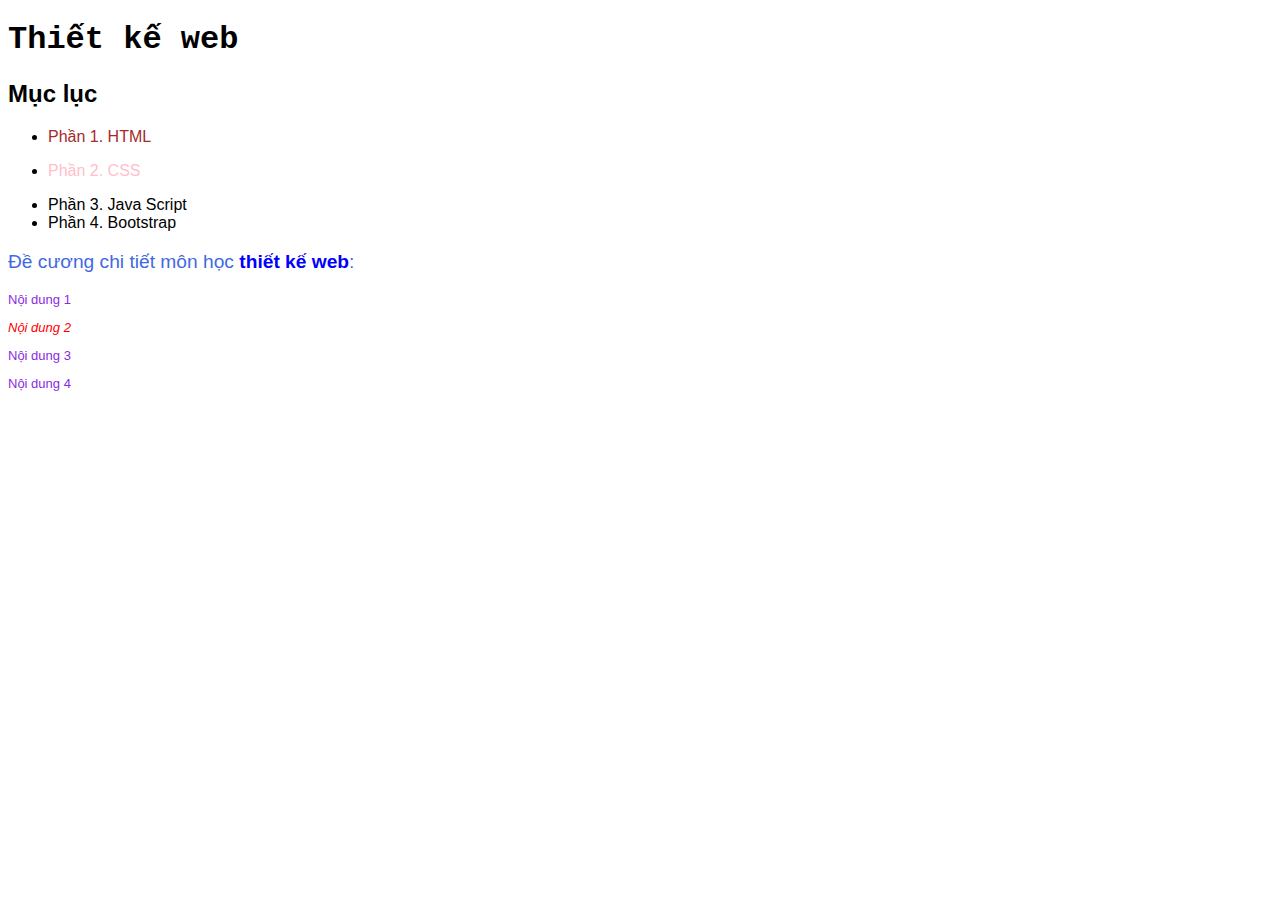
<file: BT_13/index.html>
<!DOCTYPE html>
<html>

<head>
    <title>Giới thiệu về CSS</title>
    <meta charset="UTF-8" />
    <link rel="stylesheet" type="text/css" href="css/styles.css" />
</head>

<body>
    <h1>Thiết kế web</h1>
    <h2>Mục lục</h2>
    <ul>
        <li><a>Phần 1. HTML</a></li>
        <li><p><a>Phần 2. CSS</a></p></li>
        <li>Phần 3. Java Script</li>
        <li>Phần 4. Bootstrap</li>
    </ul>
    <p id="decuong">Đề cương chi tiết môn học <b>thiết kế web</b>: </p>
    <p class="noidung quantrong">Nội dung 1</p>
    <p class="noidung"><i>Nội dung 2</i></p>
    <p class="noidung">Nội dung 3</p>
    <p class="noidung">Nội dung 4</p>
</body>
</html>
</file>
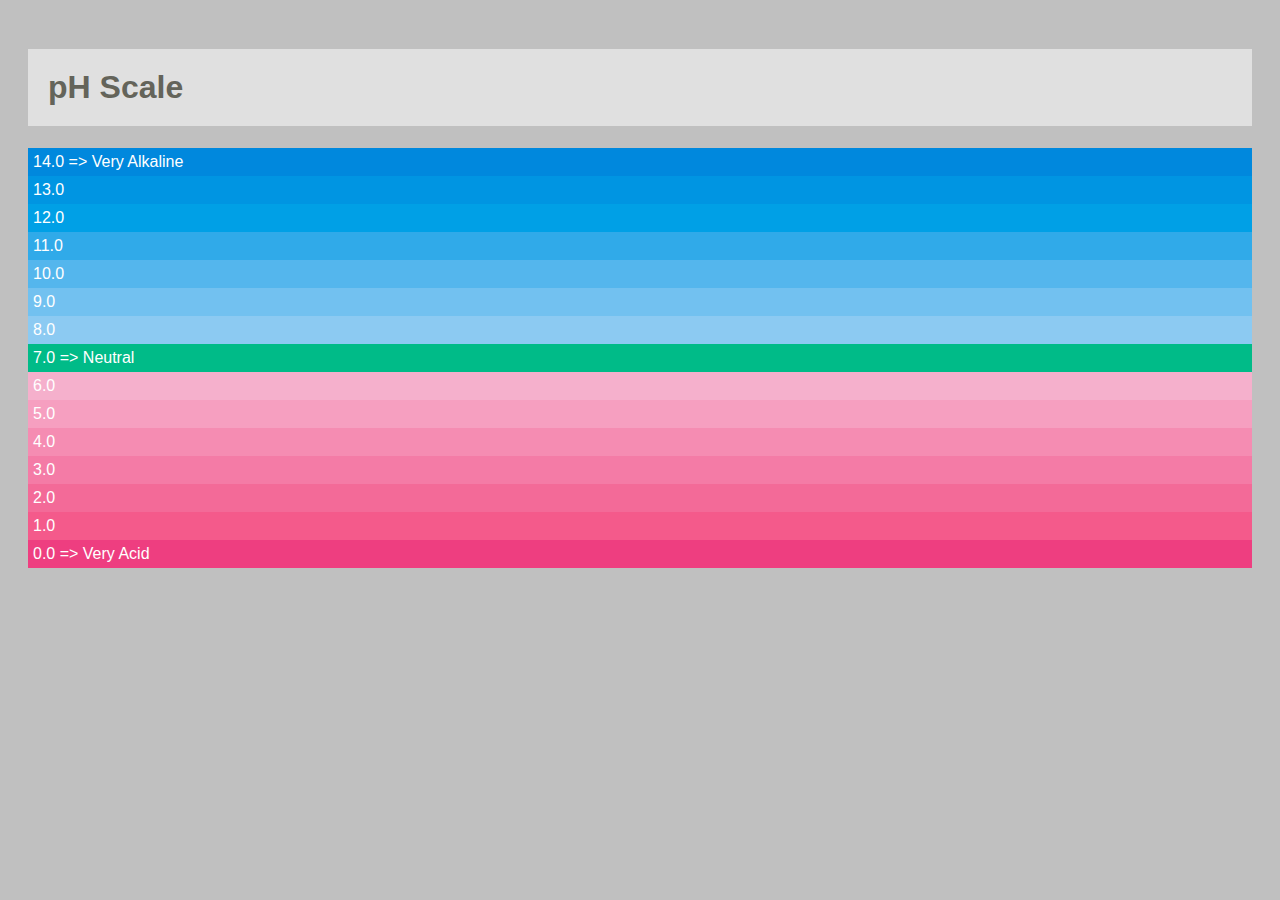
<file: BT_14/index.html>
<!DOCTYPE html>
<html>

<head>
    <title>Giới thiệu về CSS</title>
    <meta charset="UTF-8" />
    <link rel="stylesheet" type="text/css" href="css/styles.css" />
</head>

<body>
    <h1>pH Scale</h1>
    <p class="fourteen">14.0 => Very Alkaline</p>    
    <p class="thirteen">13.0</p>    
    <p class="twelve">12.0</p>    
    <p class="eleven">11.0</p>    
    <p class="ten">10.0</p>    
    <p class="nine">9.0</p>    
    <p class="eight">8.0</p>    
    <p class="seven">7.0 => Neutral</p>    
    <p class="six">6.0</p>    
    <p class="five">5.0</p>    
    <p class="four">4.0</p>    
    <p class="three">3.0</p>    
    <p class="two">2.0</p>    
    <p class="one">1.0</p>    
    <p class="zero">0.0 => Very Acid</p>    
</body>
</html>
</file>
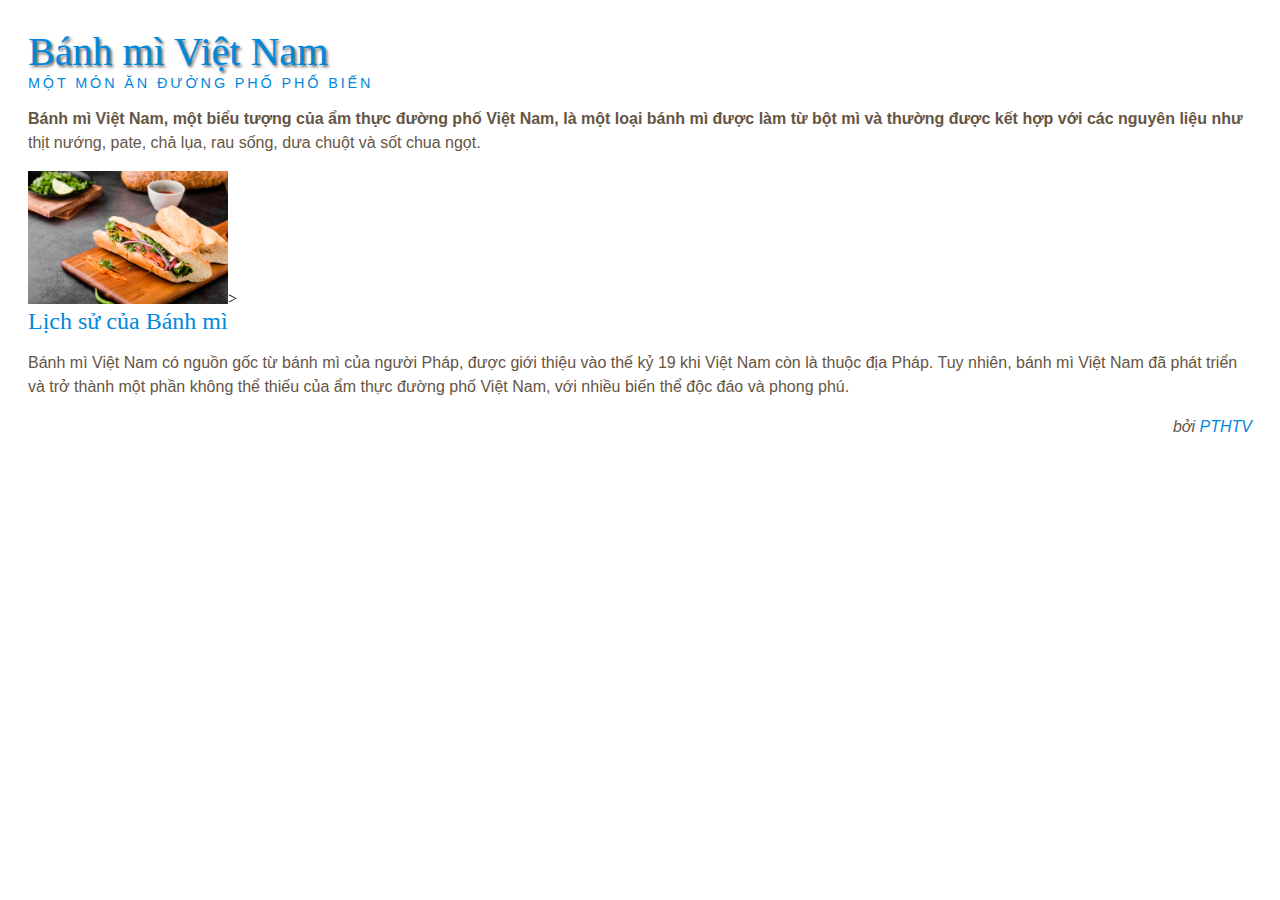
<file: BT_15/index.html>
<!DOCTYPE html>
<html>

<head>
    <title>Giới thiệu về bánh mì</title>
    <meta charset="UTF-8" />
    <style type="text/css">
        body{
            padding: 20px;
        }
        h1, h2, h3, a {
            font-weight: normal;
            color: #0088dd;
            margin: 0px;
        }
        h1 {
            font-family: Georgia, 'Times New Roman', Times, serif;
            font-size: 250%;
            text-shadow: 2px 2px 3px #666666;
        }
        h2 {
            font-family: 'Gill Sans', 'Gill Sans MT', Calibri, 'Trebuchet MS', sans-serif;
            font-size: 90%;
            text-transform: uppercase;
            letter-spacing: 0.2em;
        }
        h3 {
            font-size: 150%;
        }
        p {
            font-family: Arial, Verdana, san-serif;
            line-height: 1.5em;
            color: #665544;
        }
        p.intro::first-line{
            font-weight: bold;
        }
        .credits {
            font-style: italic;
            text-align: right;
        }
        a {
            text-decoration: none;
        }
        a:hover{
            text-decoration: underline;
        }
    </style>
</head>

<body>
    <h1>Bánh mì Việt Nam</h1>
    <h2>Một món ăn đường phố phổ biến</h2>
    <p class="intro">Bánh mì Việt Nam, một biểu tượng của ẩm thực đường phố Việt Nam, là một loại bánh mì được làm từ
        bột mì và thường được kết hợp với các nguyên liệu như thịt nướng, pate, chả lụa, rau sống, dưa chuột và sốt chua
        ngọt.</p>
    <img src="banhmi.jpg" width="200px"/>>
    <h3>Lịch sử của Bánh mì</h3>
    <p>Bánh mì Việt Nam có nguồn gốc từ bánh mì của người Pháp, được giới thiệu vào thế kỷ 19 khi Việt Nam còn là thuộc
        địa Pháp. Tuy nhiên, bánh mì Việt Nam đã phát triển và trở thành một phần không thể thiếu của ẩm thực đường phố
        Việt Nam, với nhiều biến thể độc đáo và phong phú.</p>
    <p class="credits">bởi <a href="https://PTHTV.vn">PTHTV</a></p>
</body>

</html>
</file>
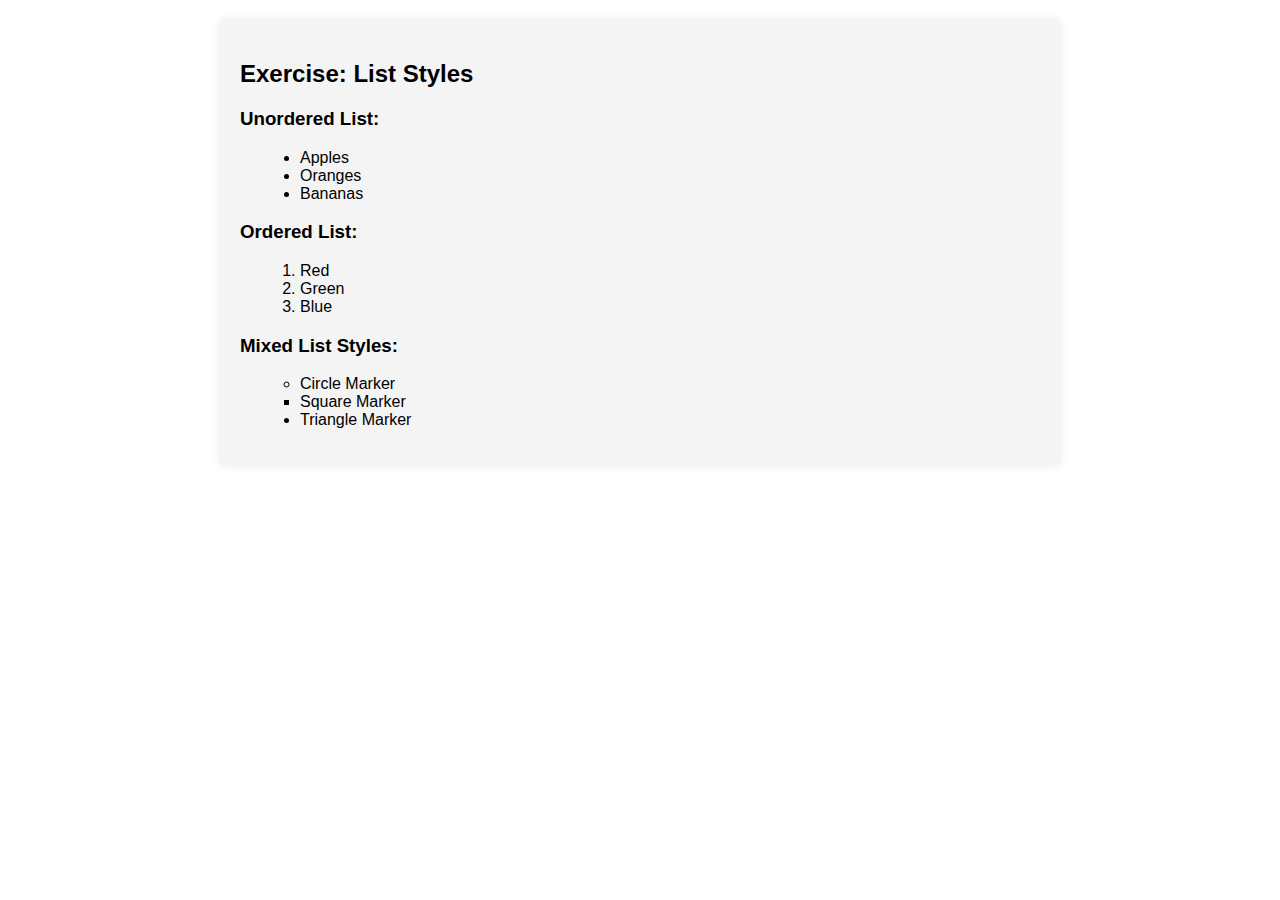
<file: BT_17/index.html>
<!DOCTYPE html>
<html lang="en">
<head>
  <meta charset="UTF-8">
  <meta name="viewport" content="width=device-width, initial-scale=1.0">
  <title>List Exercise</title>
  <style>
    body {
      font-family: Arial, sans-serif;
      margin: 0;
      padding: 0;
    }

    .container {
      max-width: 800px;
      margin: 20px auto;
      padding: 20px;
      background-color: #f4f4f4;
      border-radius: 5px;
      box-shadow: 0 0 10px rgba(0, 0, 0, 0.1);
    }

    ul, ol {
      margin-left: 20px;
    }

    .inside-list {
      list-style-position: inside;
    }

    .outside-list {
      list-style-position: outside;
    }

    .mixed-list {
      list-style-type: none;
    }

    .circle {
      list-style-type: circle;
    }

    .square {
      list-style-type: square;
    }

    .triangle {
      list-style-type: disc;
    }
  </style>
</head>
<body>
  <div class="container">
    <h2>Exercise: List Styles</h2>

    <h3>Unordered List:</h3>
    <ul>
      <li>Apples</li>
      <li>Oranges</li>
      <li>Bananas</li>
    </ul>

    <h3>Ordered List:</h3>
    <ol>
      <li>Red</li>
      <li>Green</li>
      <li>Blue</li>
    </ol>

    <h3>Mixed List Styles:</h3>
    <ul class="mixed-list">
      <li class="circle">Circle Marker</li>
      <li class="square">Square Marker</li>
      <li class="triangle">Triangle Marker</li>
    </ul>
  </div>
</body>
</html>
</file>
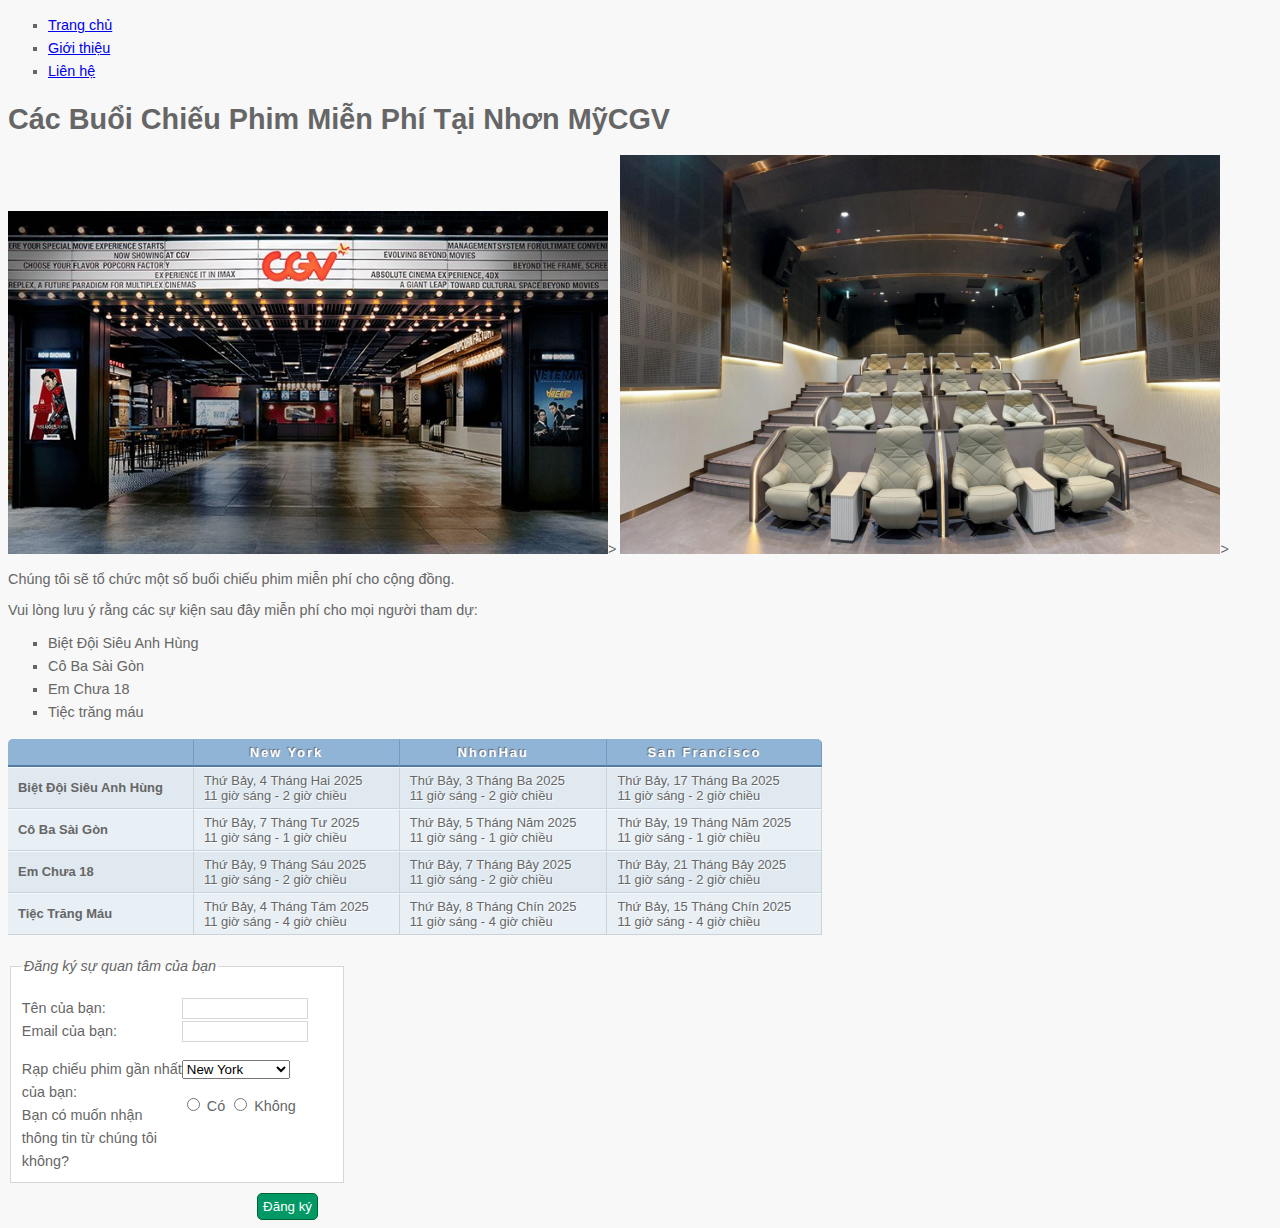
<file: BT_19/index.html>
<!DOCTYPE html>
<html lang="vi">

<head>
    <meta charset="UTF-8">
    <title>Bài tập về LIST, TABLE, FORM</title>
    <style>
        body {
            font-family: Arial, Helvetica, sans-serif;
            font-size: 90%;
            color: #666;
            background-color: #f8f8f8;
        }

        li {
            list-style-type: square;
            line-height: 1.6em;
        }

        table {
            border-spacing: 0px;
        }

        th,
        td {
            padding: 5px 30px 5px 10px;
            border-spacing: 0px;
            font-size: 90%;
            margin: 0px;
            text-align: left;
            background-color: #e0e9f0;
            border-top: 1px solid #f1f8fe;
            border-bottom: 1px solid #cbd2d8;
            border-right: 1px solid #cbd2d8;
        }

        tr.head th {
            color: #fff;
            background-color: #90b4d6;
            border-bottom: 2px solid #547ca0;
            border-right: 1px solid #749abe;
            border-top: 1px solid #90b4d6;
            text-align: center;
            text-shadow: -1px -1px 1px #666;
            letter-spacing: 0.15em;
        }

        td {
            text-shadow: 1px 1px 1px #fff;
        }

        tr.even td,
        tr.even th {
            background-color: #e8eff5;
        }

        tr.head th:first-child {
            -webkit-border-top-left: 5px;
            -moz-border-radius-topleft: 5px;
            border-top-left-radius: 5px;
        }

        tr.head th:last-child {
            -webkit-border-top-right: 5px;
            -moz-border-radius-topright: 5px;
            border-top-right-radius: 5px;
        }

        fieldset {
            width: 310px;
            margin-top: 20px;
            border: 1px solid #d6d6d6;
            background-color: #ffffff;
            line-height: 1.6em;
        }

        legend {
            font-style: italic;
            color: #666666;
        }

        input[type="text"] {
            width: 120px;
            border: 1px solid #d6d6d6;
            padding: 2px;
            outline: none;
        }

        input[type="text"]:focus,
        input[type="text"]:hover {
            border: 1px solid #d0e2f0;
            border: 1px solid #999;
        }

        input[type="submit"] {
            border: 1px solid #006633;
            background-color: #009966;
            color: #FFFFFF;
            border-radius: 5px;
            padding: 5px;
            margin-top: 10px;

        }
        input[type="submit"]:hover {
            border: 1px solid #006633;
            background-color: #00CC33;
            color: #FFFFFF;
            cursor: pointer;
        }
        .title{
            float: left;
            width: 160px;
            clear: left;
        }
        .submit{
            width: 310px;
            text-align: right;
        }
    </style>
</head>

<body>
    <ul id="navigation">
        <li><a href="#" class="on">Trang chủ</a></li>
        
        <li><a href="#">Giới thiệu</a></li>
        <li><a href="#">Liên hệ</a></li>
    </ul>
    <h1>Các Buổi Chiếu Phim Miễn Phí Tại Nhơn MỹCGV</h1>
    <img src="CGV.jpg" width="600px"/>>
    <img src="MP.png" width="600px"/>>
    
    <p>Chúng tôi sẽ tổ chức một số buổi chiếu phim miễn phí cho cộng đồng.</p>
    <p>Vui lòng lưu ý rằng các sự kiện sau đây miễn phí cho mọi người tham dự:</p>
    <ul>
        <li>Biệt Đội Siêu Anh Hùng</li>
        <li>Cô Ba Sài Gòn</li>
        <li>Em Chưa 18</li>
        <li>Tiệc trăng máu</li>
    </ul>
    <table>
        <tr class="head">
            <th></th>
            <th>New York</th>
            <th>NhonHau</th>
            <th>San Francisco</th>
        </tr>
        <tr>
            <th>Biệt Đội Siêu Anh Hùng</th>
            <td>Thứ Bảy, 4 Tháng Hai 2025<br />11 giờ sáng - 2 giờ chiều</td>
            <td>Thứ Bảy, 3 Tháng Ba 2025<br />11 giờ sáng - 2 giờ chiều</td>
            <td>Thứ Bảy, 17 Tháng Ba 2025<br />11 giờ sáng - 2 giờ chiều</td>
        </tr>
        <tr class="even">
            <th>Cô Ba Sài Gòn</th>
            <td>Thứ Bảy, 7 Tháng Tư 2025<br />11 giờ sáng - 1 giờ chiều</td>
            <td>Thứ Bảy, 5 Tháng Năm 2025<br />11 giờ sáng - 1 giờ chiều</td>
            <td>Thứ Bảy, 19 Tháng Năm 2025<br />11 giờ sáng - 1 giờ chiều</td>
        </tr>
        <tr>
            <th>Em Chưa 18</th>
            <td>Thứ Bảy, 9 Tháng Sáu 2025<br />11 giờ sáng - 2 giờ chiều</td>
            <td>Thứ Bảy, 7 Tháng Bảy 2025<br />11 giờ sáng - 2 giờ chiều</td>
            <td>Thứ Bảy, 21 Tháng Bảy 2025<br />11 giờ sáng - 2 giờ chiều</td>
        </tr>
        <tr class="even">
            <th>Tiệc Trăng Máu</th>
            <td>Thứ Bảy, 4 Tháng Tám 2025<br />11 giờ sáng - 4 giờ chiều</td>
            <td>Thứ Bảy, 8 Tháng Chín 2025<br />11 giờ sáng - 4 giờ chiều</td>
            <td>Thứ Bảy, 15 Tháng Chín 2025<br />11 giờ sáng - 4 giờ chiều</td>
        </tr>
    </table>
    <form action="http://www.example.com/form.php" method="get">
        <fieldset>
            <legend>Đăng ký sự quan tâm của bạn</legend>
            <p><label class="title" for="name">Tên của bạn:</label>
                <input type="text" name="name" id="name"><br />
                <label class="title" for="email">Email của bạn:</label>
                <input type="text" name="email" id="email">
            </p>
            <p><label for="location" class="title">Rạp chiếu phim gần nhất của bạn:</label>
                <select name="location" id="location">
                    <option value="ny">New York</option>
                    <option value="il">NhonHau</option>
                    <option value="ca">San Francisco</option>
                </select>
            </p>
            <span class="title">Bạn có muốn nhận thông tin từ chúng tôi không?</span>
            <label><input type="radio" name="member" value="yes" /> Có</label>
            <label><input type="radio" name="member" value="no" /> Không</label></p>
        </fieldset>
        <div class="submit"><input type="submit" value="Đăng ký" /></div>
    </form>
</body>

</html>
</file>
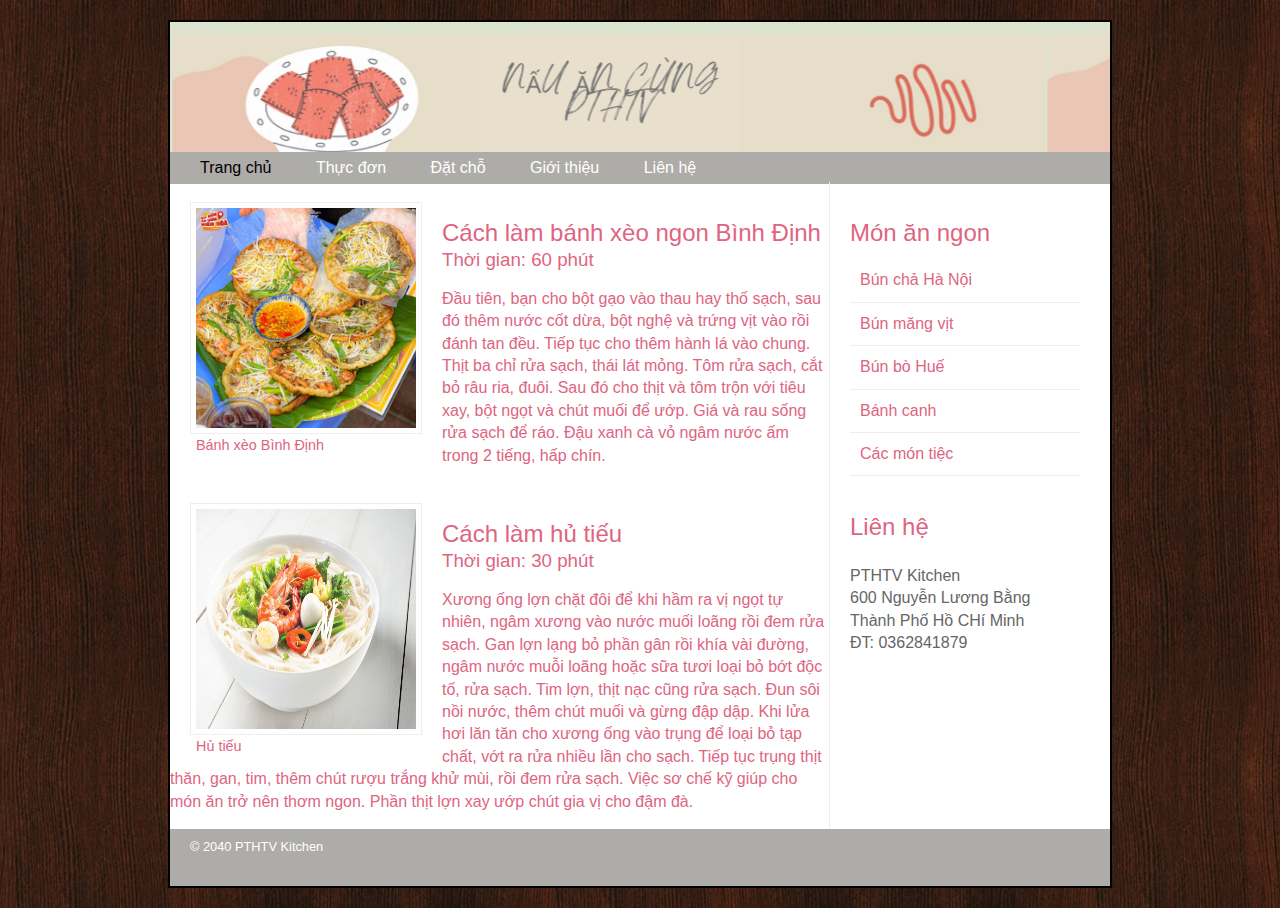
<file: BT_23/index.html>
<!DOCTYPE html>
<html>

<head>
    <title>HTML5 Layout</title>
    <style type="text/css">
        body, section, footer, aside, nav, article, figure, figcaption {
            display: block;
        }
        body{
            color: #666666;
            background-color: #f9f8f6;
            background-image: url("images/dark-wood.jpg");
            background-position: center;
            font-family: Verdana, Geneva, Tahoma, sans-serif;
            line-height: 1.4em;
            margin: 0px;            
        }
        .wrapper{
            width: 940px;
            margin: 20px auto 20px auto;
            background-color: #ffffff;
            border: 2px solid #000000;
        }
        header {
            height: 160px;
            background-image: url("images/header.png");
        }
        h1 {
            text-indent: -9999px;
            width: 940px;
            height: 130px;
            margin: 0;
        }
        nav, footer {
            clear: both;
            color: #ffffff;
            background-color: #aeaca8;;
        }
        nav ul {
            margin: 0px;
            padding: 5px 0px 5px 30px;
        }
        nav li {
            display: inline;
            margin-right: 40px;
        }
        nav li a{
            color: #ffffff;
        }
        nav li a:hover{
            color: #000000;
        }
        nav li a.current {
            color: #000000;
        }
        a {
            color: #de6581;
            text-decoration: none;
        }
        section.courses {
            float: left;
            width: 659px;
            border-right: 1px solid #eeeeee;
        }
        article {
            clear: both;
            overflow: auto;
            width: 100%;
        }
        hgroup {
            margin-top: 40px;
        }
        figure {
            float: left;
            width: 220px;
            height: 220px;
            padding: 5px;
            margin: 20px;
            border: 1px solid #eeeeee ;
        }
        figure img {
            width: 220px;
            height: 220px;
        }
        figcaption{
            font-size: 90%;
            text-align: left;
        }
        aside {
            width: 230px;
            float: left;
            padding:  0px 0px 0px 20px;
        }
        aside section a {
            display: block;
            padding: 10px;
            border-bottom: 1px solid #eeeeee;
        }
        aside section a:hover {
            color: #985d6a;
            background-color: #efefef;
        }
        h1, h2, h3 {
            font-weight: normal;
        }
        h2 {
            margin: 10px 0px 5px 0px;
            padding: 0px;
        }
        h3 {
            margin: 0px 0px 10px 0px;
            color: #de6581;
        }
        aside h2 {
            padding: 30px 0px 10px 0px;
            color: #de6581;
        }
        footer{
            font-size: 80%;
            padding: 7px 0px 0px 20px;
            height: 50px;
        }
    </style>
</head>

<body>
    <div class="wrapper">
        <header>
            <h1>PTHTV Kitchen</h1>
            <nav>
                <ul>
                    <li><a href="#" class="current">Trang chủ</a></li>
                    <li><a href="#" class="">Thực đơn</a></li>
                    <li><a href="#" class="">Đặt chỗ</a></li>
                    <li><a href="#" class="">Giới thiệu</a></li>
                    <li><a href="#" class="">Liên hệ</a></li>
                </ul>
            </nav>
        </header>
        <section class="courses">
            <a href="#">
                <article>
                    <figure>
                        <img src="images/banh-xeo.jpg" />
                        <figcaption>Bánh xèo Bình Định</figcaption>
                    </figure>
                    <hgroup>
                        <h2>Cách làm bánh xèo ngon Bình Định</h2>
                         <h3> Thời gian: 60 phút</h3>
                    </hgroup>
                    <p>
                        Đầu tiên, bạn cho bột gạo vào thau hay thố sạch, sau đó thêm nước cốt dừa, bột nghệ và trứng vịt
                        vào rồi đánh tan đều. Tiếp tục cho thêm hành lá vào chung.
                        <br />
                        Thịt ba chỉ rửa sạch, thái lát mỏng. Tôm rửa sạch, cắt bỏ râu ria, đuôi. Sau đó cho thịt và tôm
                        trộn với tiêu xay, bột ngọt và chút muối để ướp. Giá và rau sống rửa sạch để ráo. Đậu xanh cà vỏ
                        ngâm nước ấm trong 2 tiếng, hấp chín.
                    </p>
                </article>
            </a>
            <a href="#">
                <article>
                    <figure>
                        <img src="images/hu-tieu.jpg" />
                        <figcaption>Hủ tiếu</figcaption>
                    </figure>
                    <hgroup>
                        <h2>Cách làm hủ tiếu</h2>
                        <h3>Thời gian: 30 phút</h3>
                    </hgroup>
                    <p>
                        Xương ống lợn chặt đôi để khi hầm ra vị ngọt tự nhiên, ngâm xương vào nước muối loãng rồi đem
                        rửa sạch. Gan lợn lạng bỏ phần gân rồi khía vài đường, ngâm nước muỗi loãng hoặc sữa tươi loại
                        bỏ bớt độc tố, rửa sạch. Tim lợn, thịt nạc cũng rửa sạch. Đun sôi nồi nước, thêm chút muối và
                        gừng đập dập. Khi lửa hơi lăn tăn cho xương ống vào trụng để loại bỏ tạp chất, vớt ra rửa nhiều
                        lần cho sạch. Tiếp tục trụng thịt thăn, gan, tim, thêm chút rượu trắng khử mùi, rồi đem rửa
                        sạch. Việc sơ chế kỹ giúp cho món ăn trở nên thơm ngon. Phần thịt lợn xay ướp chút gia vị cho
                        đậm đà.
                    </p>
                </article>
            </a>
        </section>
        <aside>
            <section class="popular">
                <h2>Món ăn ngon</h2>
                <a>Bún chả Hà Nội</a>
                <a>Bún măng vịt</a>
                <a>Bún bò Huế</a>
                <a>Bánh canh</a>
                <a>Các món tiệc</a>
            </section>
            <section class="contact">
                <h2>Liên hệ</h2>
                <p>PTHTV Kitchen <br />
                    600 Nguyễn Lương Bằng  <br />
                    Thành Phố Hồ CHí Minh
                    <br /> ĐT: 0362841879
                </p>
            </section>
        </aside>
        <footer>
            &copy; 2040 PTHTV Kitchen
        </footer>
    </div>
</body>

</html>
</file>
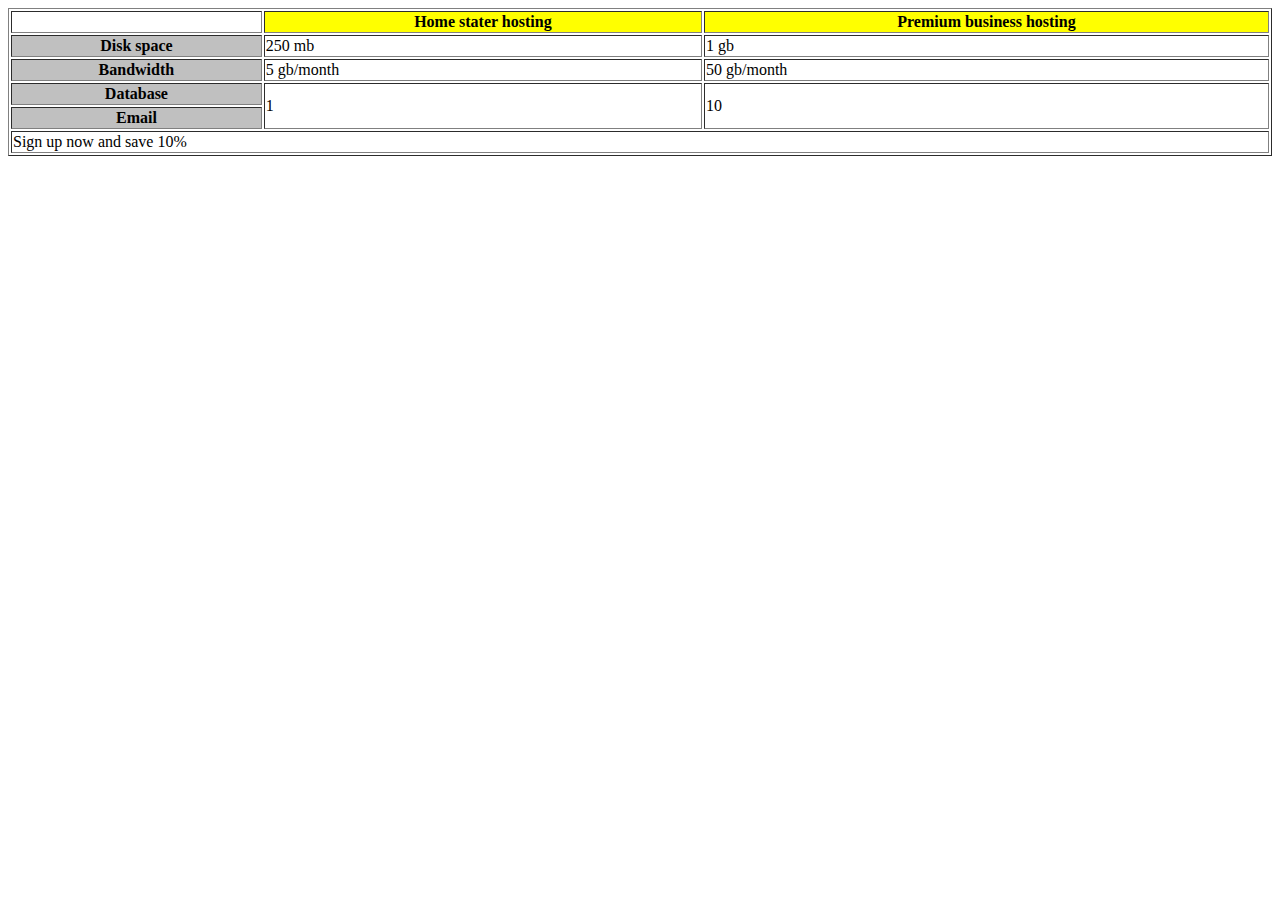
<file: BT_7/index.html>
<!DOCTYPE html>
<html>
    <head>
        <title>Table</title>
    </head>
    <body>
        <table border="1" width="100%">
            <thead>
                <tr>
                    <th width="20%" ></th>
                    <th scope="col" bgcolor="yellow">Home stater hosting</th>
                    <th scope="col" bgcolor="yellow">Premium business hosting</th>
                </tr>
            </thead>
            <tbody>
                <tr>
                    <th scope="row" bgcolor="#C0C0C0">Disk space</th>
                    <td>250 mb</td>
                    <td>1 gb</td>
                </tr>
                <tr>
                    <th scope="row" bgcolor="#C0C0C0">Bandwidth</th>
                    <td>5 gb/month</td>
                    <td>50 gb/month</td>
                </tr>
                <tr>
                    <th scope="row" bgcolor="#C0C0C0">Database</th>
                    <td rowspan="2">1</td>
                    <td rowspan="2">10</td>
                </tr>
                <tr>
                    <th scope="row"  bgcolor="#C0C0C0">Email</th>
                </tr>
            </tbody>
            <tfoot>
                <tr>
                    <td colspan="3">Sign up now and save 10%</th>
                </tr>
            </tfoot>
        </table>
    </body>
</html>
</file>
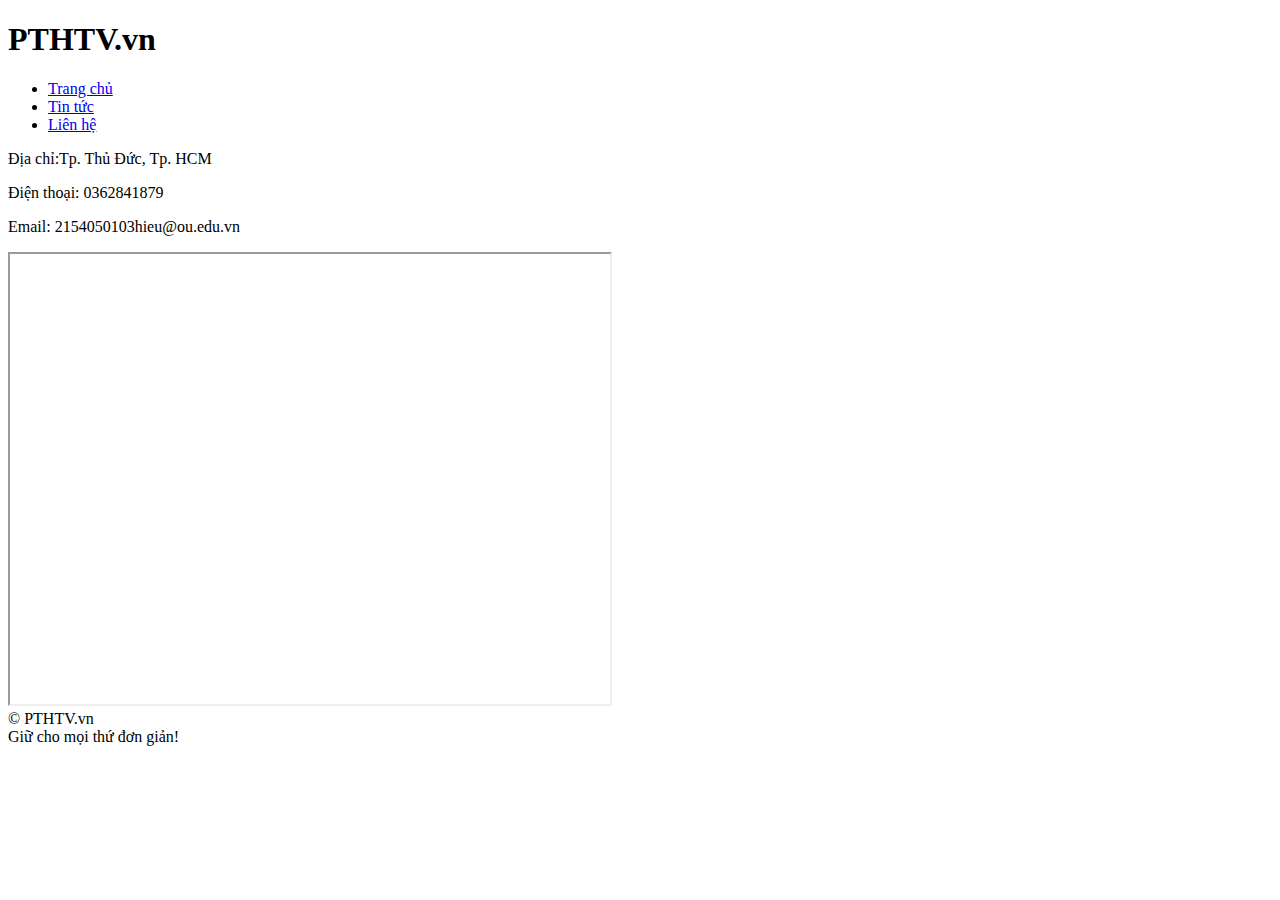
<file: BT_9/index.html>
<!DOCTYPE html> <!-- Sử dụng HTML5 -->
<html>

<head>
    <meta name="description" content="Số điện thoại, email, và đường đi đến cửa hàng PTHTV ở TPHCM" />
    <meta charset="UTF-8" />
</head>

<body>
    <!-- start header -->
    <div id="header">
        <h1>PTHTV.vn</h1>
        <ul>
            <li><a href="index.html">Trang chủ</a></li>
            <li><a href="news.html">Tin tức</a></li>
            <li><a href="contact.html">Liên hệ</a></li>
        </ul>
    </div>
    <!-- end header -->

    <!-- start content -->
    <div id="content">
        <p><span class="contact">Địa chỉ:</span>Tp. Thủ Đức, Tp. HCM</p>
        <p><span class="contact">Điện thoại:</span> 0362841879</p>
        <p><span class="contact">Email:</span> 2154050103hieu@ou.edu.vn</p>
        <iframe
            src="https://www.google.com/maps/embed?pb=!1m18!1m12!1m3!1d2447.787646485944!2d20.923893812423813!3d52.15637147185115!2m3!1f0!2f0!3f0!3m2!1i1024!2i768!4f13.1!3m3!1m2!1s0x471933844d92fd45%3A0xaf1be0fd893df192!2sAdama%20Mickiewicza%205%2C%2005-090%20Raszyn!5e0!3m2!1svi!2spl!4v1711159701208!5m2!1svi!2spl"
            width="600" height="450" style="border:1;" allowfullscreen="" loading="lazy"
            referrerpolicy="no-referrer-when-downgrade"></iframe>
    </div>
    <!-- end content -->

    <!-- 
        start footer
        đây là phân chân trang
    -->
    <div>
        <div>
            &copy; PTHTV.vn
        </div>
        <div>
            Giữ cho mọi thứ đơn giản!
        </div>
    </div>
    <!--
        end footer
        kết thúc phần chân trang
    -->
</body>

</html>
</file>
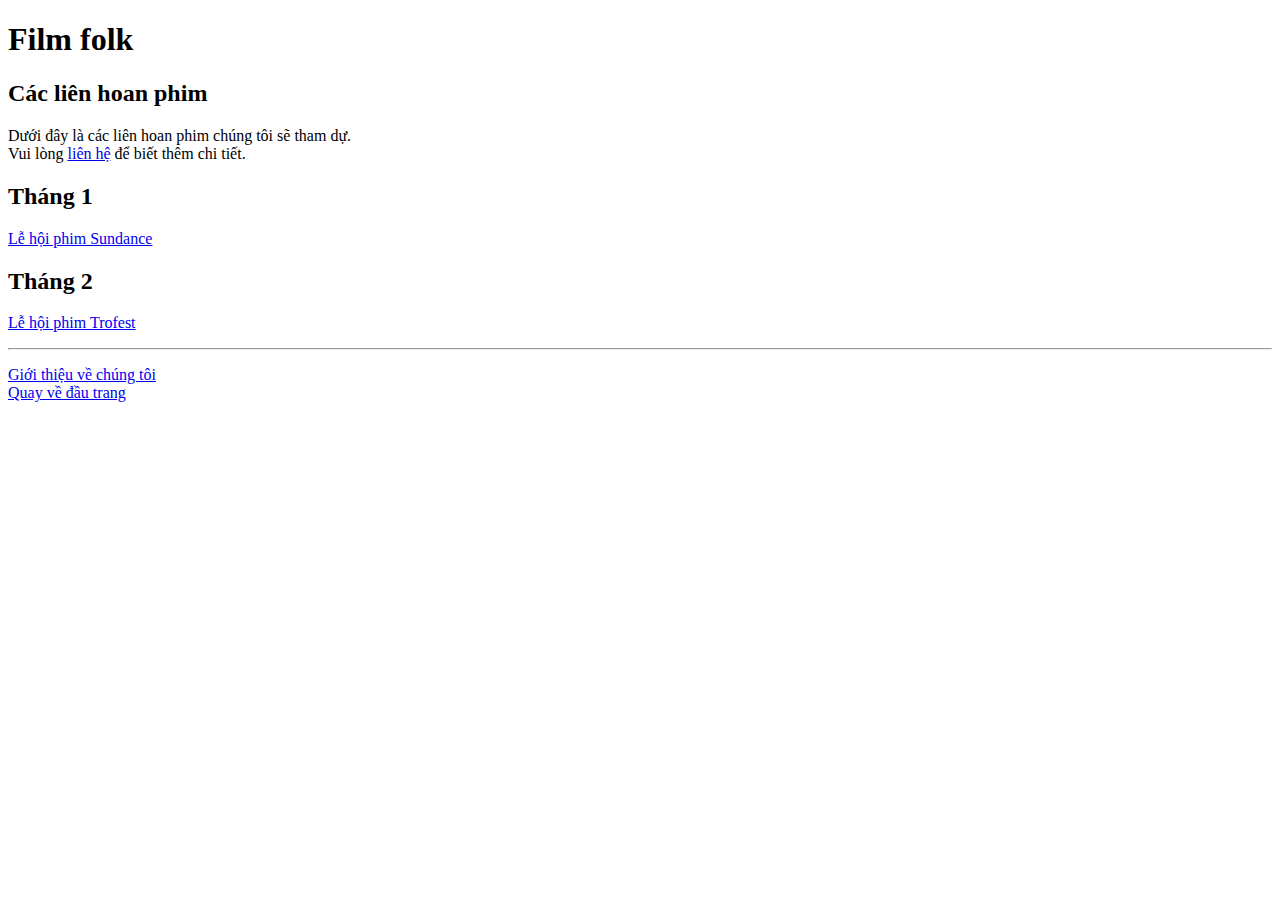
<file: BT_4/01/index.htm>
<!DOCTYPE html>
<html lang="vi">
    <head>
        <title>Bài tập link - 01</title>
        <meta charset="UTF-8"/>
    </head>
    <body>
        <h1 id="top">Film folk</h1>
        <h2>Các liên hoan phim</h2>
        <p>
            Dưới đây là các liên hoan phim chúng tôi sẽ tham dự.<br/>
            Vui lòng <a href="mailto:abc@gmail.com">liên hệ</a> để biết thêm chi tiết.
        </p>
        <h2>Tháng 1</h2>
        <p>
            <a href="http://www.Sundance.com">Lễ hội phim Sundance</a>
        </p>
        <h2>Tháng 2</h2>
        <p>
            <a href="http://www.tropfest.com" target="_blank">Lễ hội phim Trofest</a>
        </p>
        <hr/>
        <p>
            <a href="about.html">Giới thiệu về chúng tôi</a> <br/>
            <a href="#top">Quay về đầu trang</a>
        </p> 
    </body>
</html>
</file>
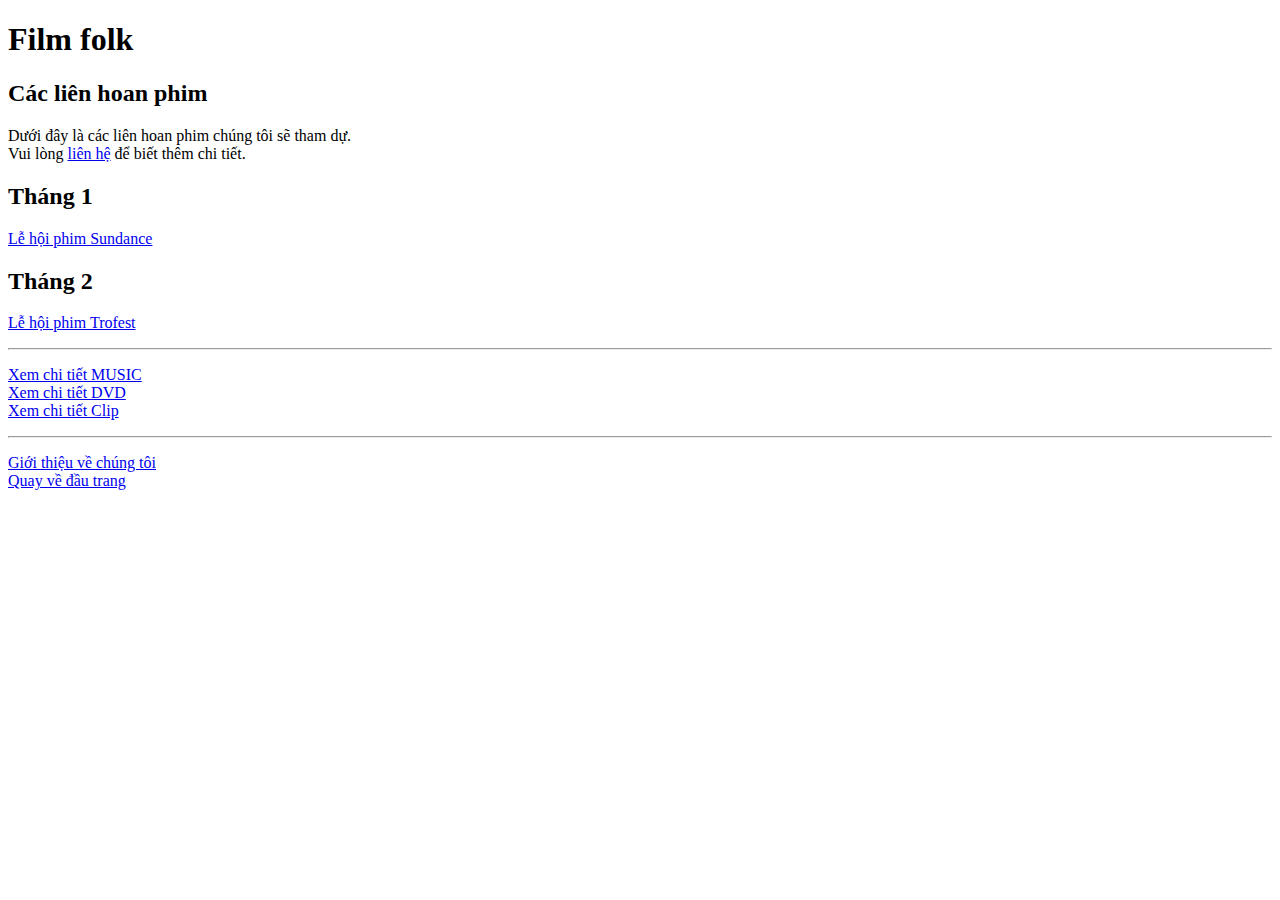
<file: BT_4/02/index.html>
<!DOCTYPE html>
<html lang="vi">
    <head>
        <title>Bài tập link - 01</title>
        <meta charset="UTF-8"/>
    </head>
    <body>
        <h1 id="top">Film folk</h1>
        <h2>Các liên hoan phim</h2>
        <p>
            Dưới đây là các liên hoan phim chúng tôi sẽ tham dự.<br/>
            Vui lòng <a href="mailto:abc@gmail.com">liên hệ</a> để biết thêm chi tiết.
        </p>
        <h2>Tháng 1</h2>
        <p>
            <a href="http://www.Sundance.com">Lễ hội phim Sundance</a>
        </p>
        <h2>Tháng 2</h2>
        <p>
            <a href="http://www.tropfest.com" target="_blank">Lễ hội phim Trofest</a>
        </p>
        <hr/>
        <p>
            <a href="music/index.html">Xem chi tiết MUSIC</a> <br/>
            <a href="video/dvd/index.html">Xem chi tiết DVD</a> <br/>
            <a href="video/clip/index.html">Xem chi tiết Clip</a> <br/>
            
        </p> 
        <hr/>
        <p>
            <a href="about.html">Giới thiệu về chúng tôi</a> <br/>
            <a href="#top">Quay về đầu trang</a>
        </p> 
    </body>
</html>
</file>
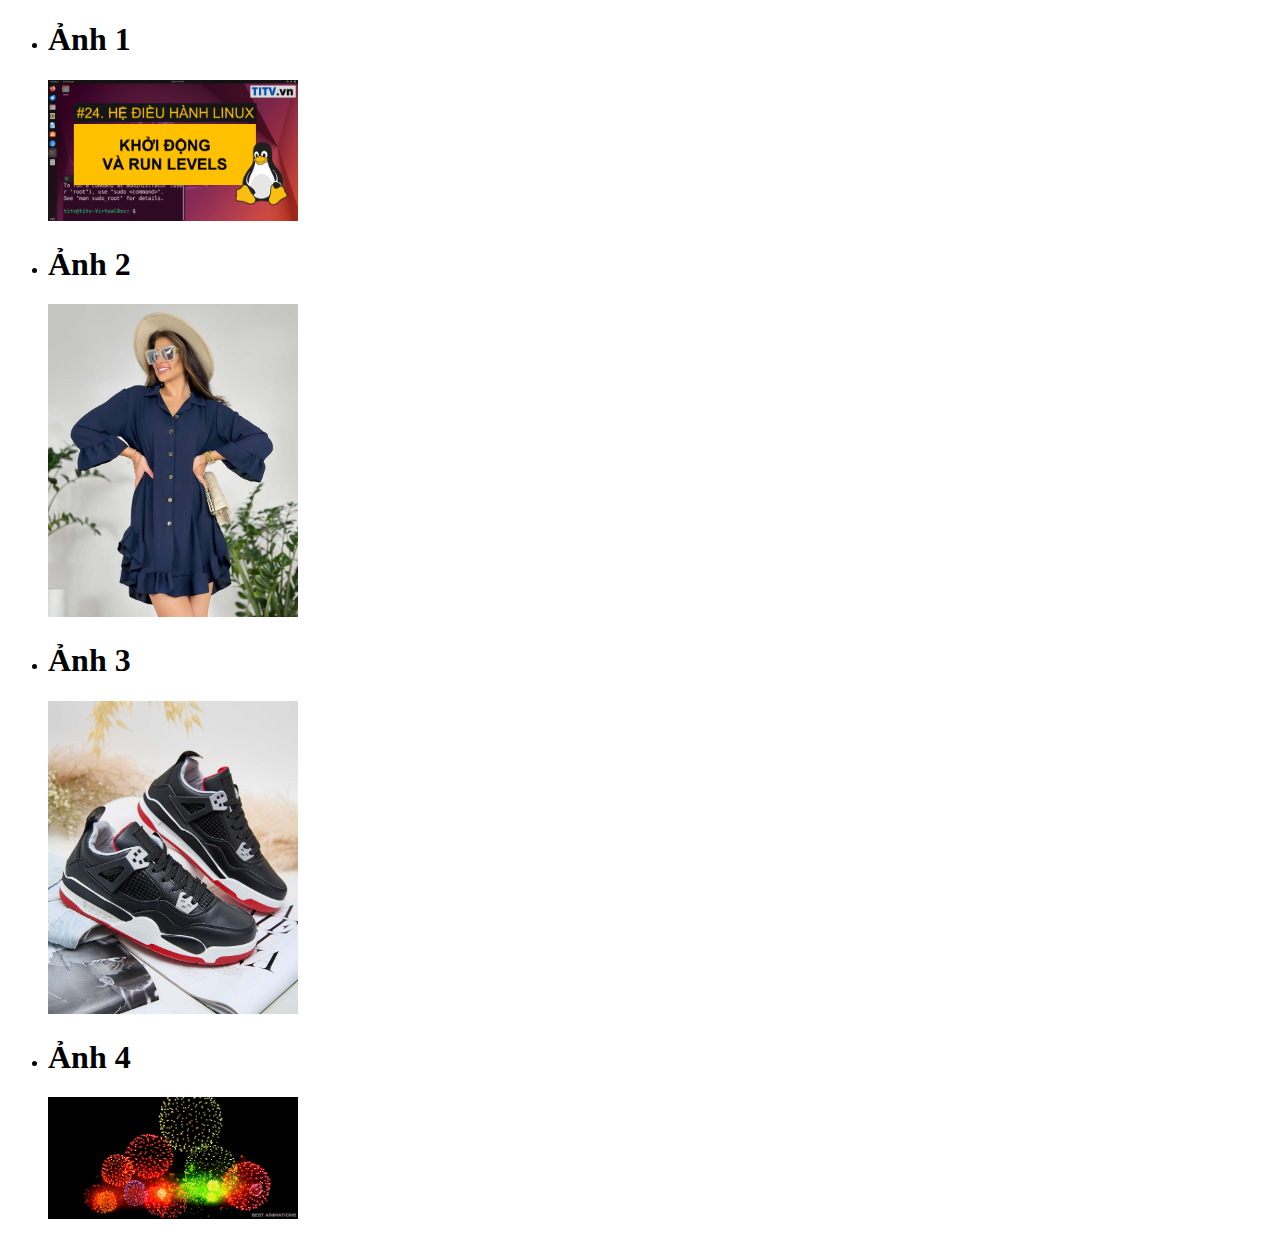
<file: BT_5/images/index.html>
<!DOCTYPE html>
<html>
    <head>
        <title>
            Thực hành về Imaga
        </title>
    </head>
    <body>
        <ul>
            <li>
                <h1>Ảnh 1</h1>
                <img src ="24.png" alt ="Ảnh 1" width ="250px"/>


            </li>

            <li>
                <h1>Ảnh 2</h1>
                <img src ="3-2.jpg" alt ="Ảnh 2" width ="250px"/>
                

            </li>

            <li>
                <h1>Ảnh 3</h1>
                <img src ="4.jpg" alt ="Ảnh 3" width ="250px"/>
                

            </li>

            <li>
                <h1>Ảnh 4</h1>
                <img src ="5.gif" alt ="Ảnh 4" width ="250px"/>
                

            </li>


        </ul>
    </body>
</html>
</file>
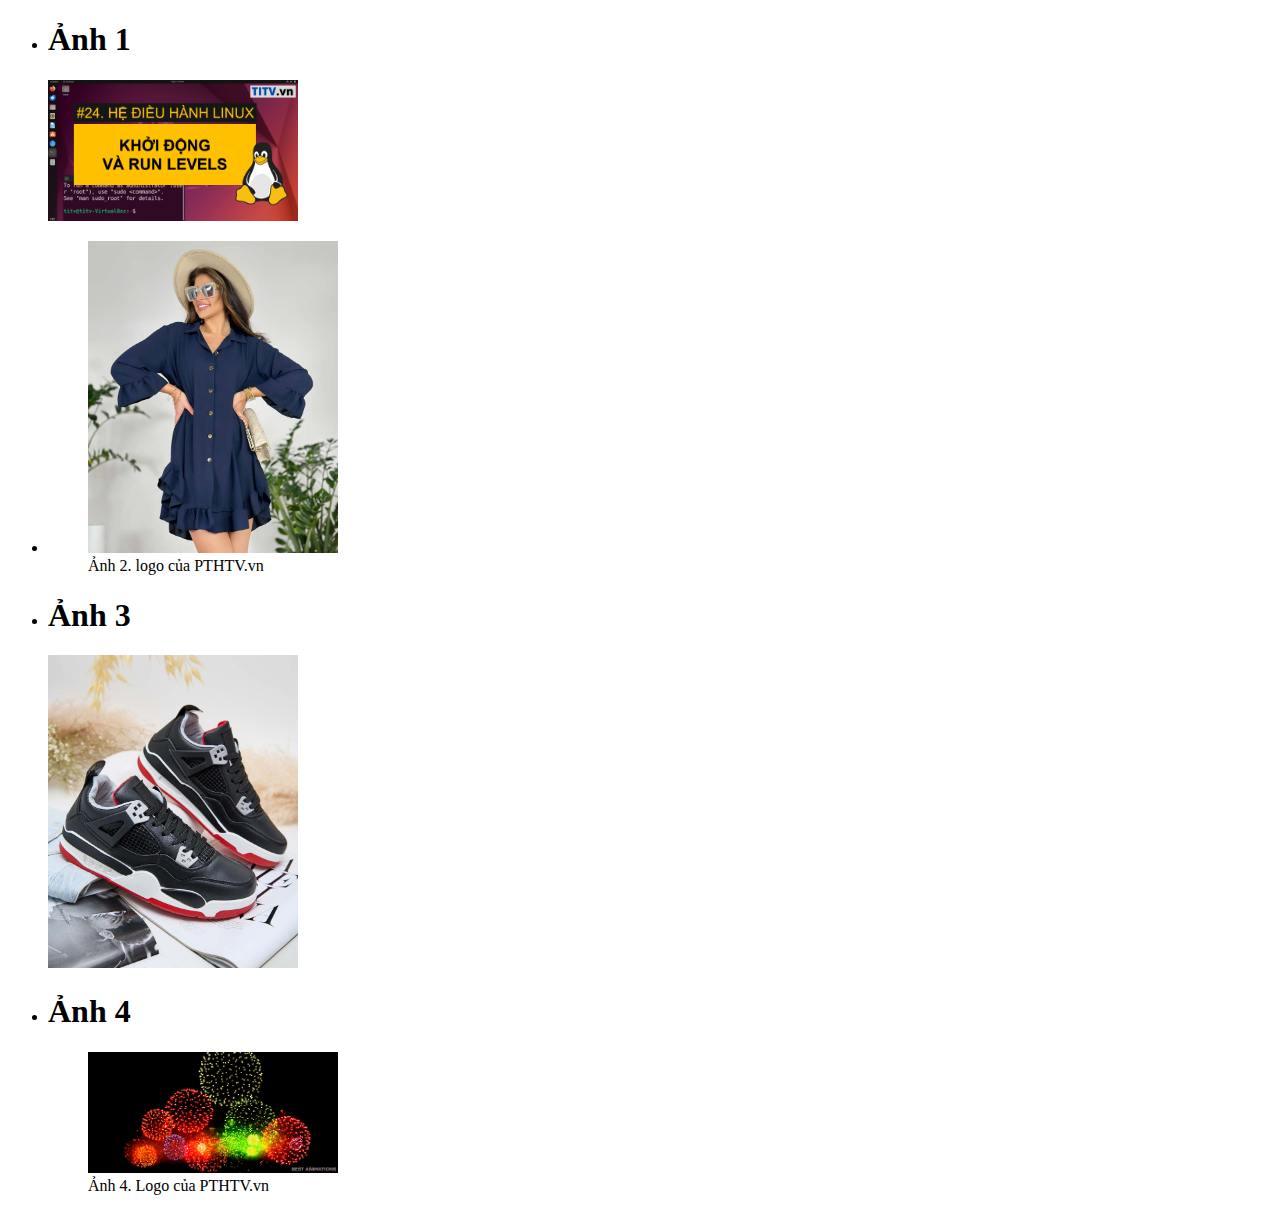
<file: BT_6/images/index.html>
<!DOCTYPE html>
<html>
    <head>
        <title>
            Thực hành về Imaga
        </title>
    </head>
    <body>
        <ul>
            <li>
                <h1>Ảnh 1</h1>
                <img src ="24.png" alt ="Ảnh 1" width ="250px"/>


            </li>

            <li>
                <figure>

               
                <img src ="3-2.jpg" alt ="Ảnh 2" width ="250px" loading="lazy"/>
                <br/>
                <figcaption>
                    Ảnh 2. logo của PTHTV.vn
                </figcaption>
            </figure>

            </li>

            <li>
                <h1>Ảnh 3</h1>
                <img src ="4.jpg" alt ="Ảnh 3" width ="250px"/>
                

            </li>

            <li>
                <h1>Ảnh 4</h1>
                <figure>

                
                <img src ="5.gif" alt ="Ảnh 4" width ="250px" loading="lazy"/>
                <br/>
                <figcaption>
                    Ảnh 4. Logo của PTHTV.vn
                </figcaption>
            </figure>

            </li>


        </ul>
    </body>
</html>
</file>
<file: BT_13/css/styles.css>
* {
    font-family: Arial, Helvetica, sans-serif;
}

h1 {
    font-family: 'Courier New', Courier, monospace;
}

i {
    color: green;
}

i {
    color: red;
}

p {
    color: pink;
}

p b {
    color: blue !important;
}

p b {
    color: gold;
}

li>a {
    color: brown;
}

#decuong {
    color: royalblue;
    font-size: larger;
}

.noidung {
    color: blueviolet;
    font-size: small;
}
</file>
<file: BT_14/css/styles.css>
body {
    background-color: silver;
    color: white;
    padding: 20px;
    font-family: Arial, Helvetica, sans-serif;
}

h1 {
    background-color: #ffffff;
    background-color: hsla(0, 100%, 100%, 0.5);
    color: #64645A;
    padding: inherit;
}

p {
    padding: 5px;
    margin: 0px;
}

p.zero {
    background-color: rgb(238, 62, 128);
}

p.one {
    background-color: rgb(244, 90, 139);
}

p.two {
    background-color: rgb(243, 106, 152);
}

p.three {
    background-color: rgb(244,123,166);
}

p.four {
    background-color: rgb(245,140,178);
}

p.five {
    background-color: rgb(246,159,192);
}

p.six {
    background-color: rgb(245,176,204);
}


p.seven {
    background-color: rgb(0,187,136);
}

p.eight {
    background-color: rgb(140,202,242);
}

p.nine {
    background-color: rgb(114,193,240);
}

p.ten {
    background-color: rgb(84,182,237);
}

p.eleven {
    background-color: rgb(48,170,233);
}

p.twelve {
    background-color: rgb(0,160,230);
}

p.thirteen {
    background-color: rgb(0,149,226);
}

p.fourteen {
    background-color: rgb(0, 136, 221);
}
</file>
